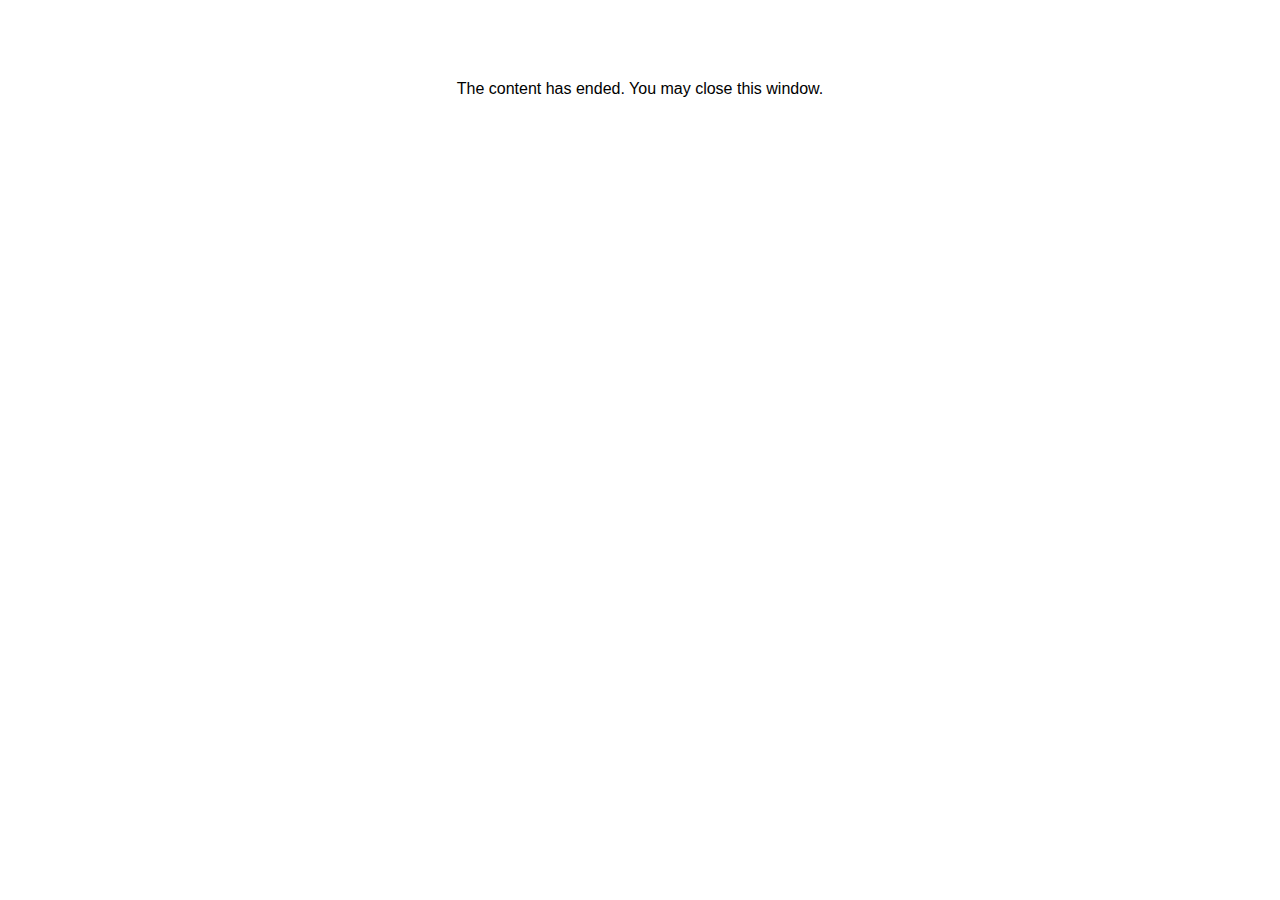
<file: lms/goodbye.html>
<html><body bgcolor="#ffffff">
<center>
<br><br><br><br><font face="Roboto, articulate, tahoma, arial" size="3" color: "#333333">
The content has ended. You may close this window.
</font>
</center>
</body></html>
</file>
